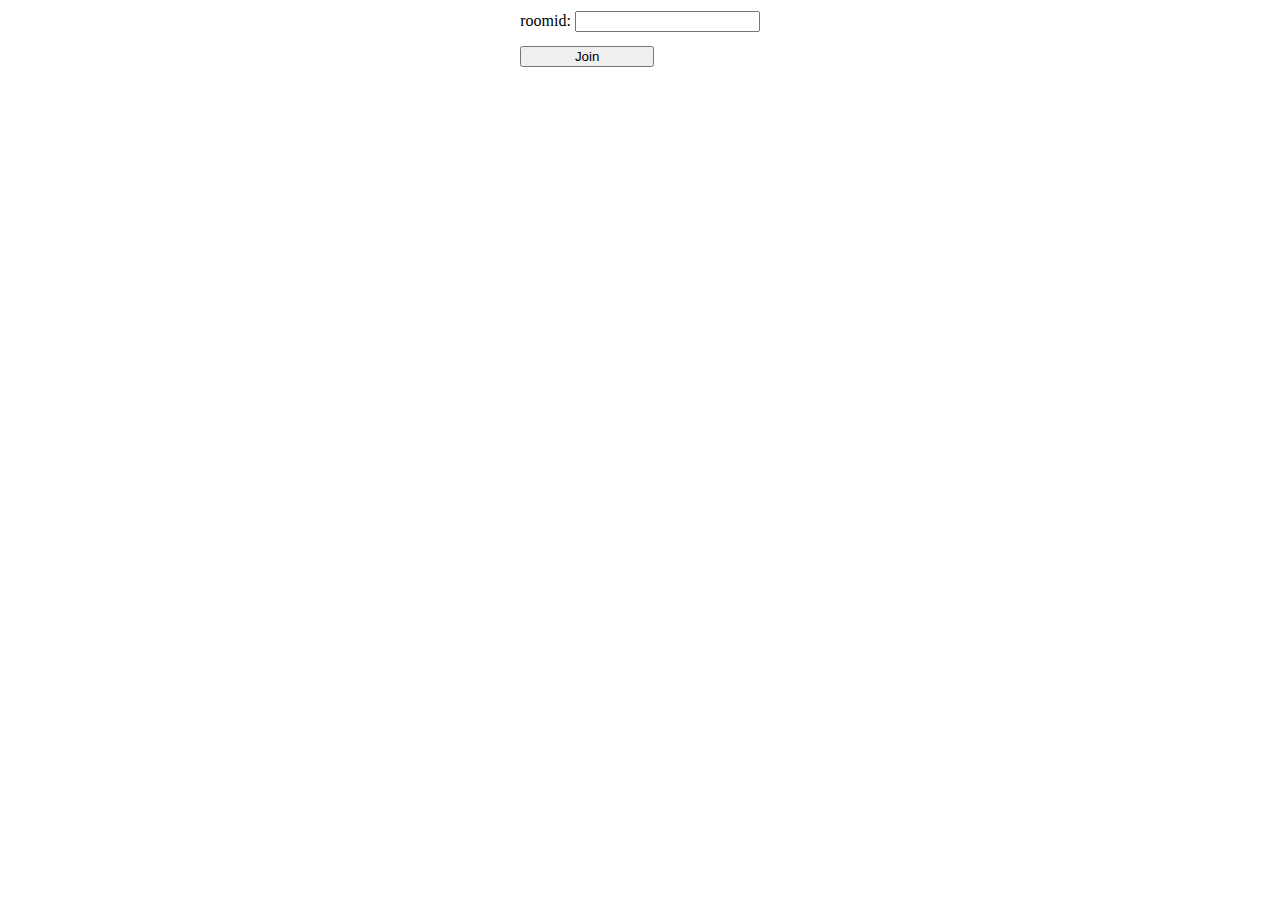
<file: 01_mediastream/23_living/index.html>
<html>
	<head>
		<title>really peer connection</title>
		<link rel="stylesheet" href="./css/main.css">
		<script language="javascript" type="text/javascript">
			function gotoNextPage(){
				var roomid = document.querySelector('input#room');
				if(roomid.value === null || roomid.value === ''){
					alert('roomid is null');
				}else {
					window.location.href="room.html?room="+ roomid.value;
				}
			}
		</script>
	</head>
	<body>
		<table align="center">
			<tr><td><div>
					<label>roomid:</label>
					<input type="input" id="room">
			</div></td></tr>
			<tr><td><div>
						<button id="join" onclick="gotoNextPage()">Join</button>
			</div></td></tr>
		</table>
	</body>
</html>
</file>
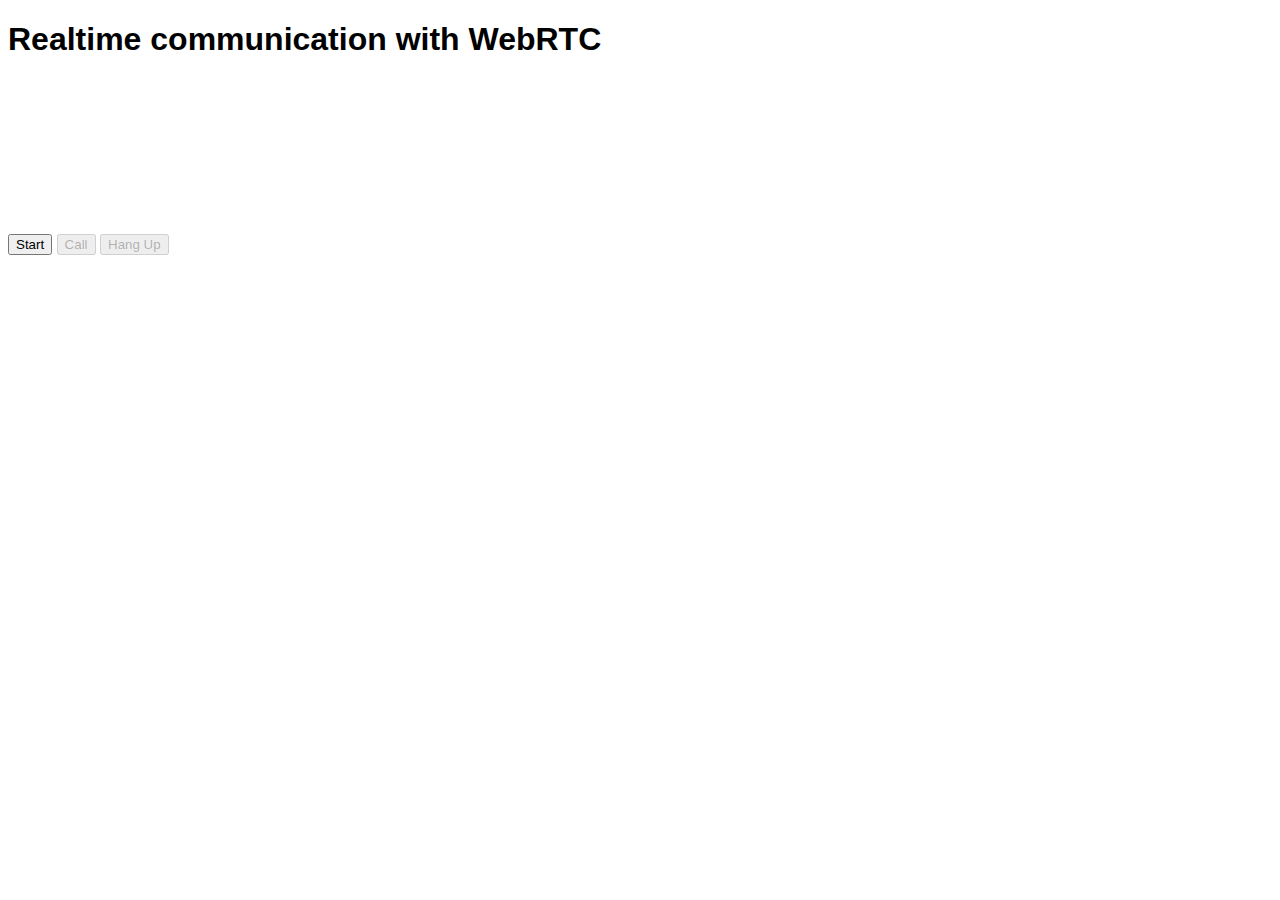
<file: 12_peerconnection/peerconnection/index.html>
<!DOCTYPE html>
<html>

<head>
  <title>Realtime communication with WebRTC</title>
  <link rel="stylesheet" href="css/main.css" />
</head>

<body>
  <h1>Realtime communication with WebRTC</h1>

  <video id="localVideo" autoplay playsinline></video>
  <video id="remoteVideo" autoplay playsinline></video>

  <div>
    <button id="startButton">Start</button>
    <button id="callButton">Call</button>
    <button id="hangupButton">Hang Up</button>
  </div>

  <script src="https://webrtc.github.io/adapter/adapter-latest.js"></script>
  <script src="js/client.js"></script>
</body>
</html>
</file>
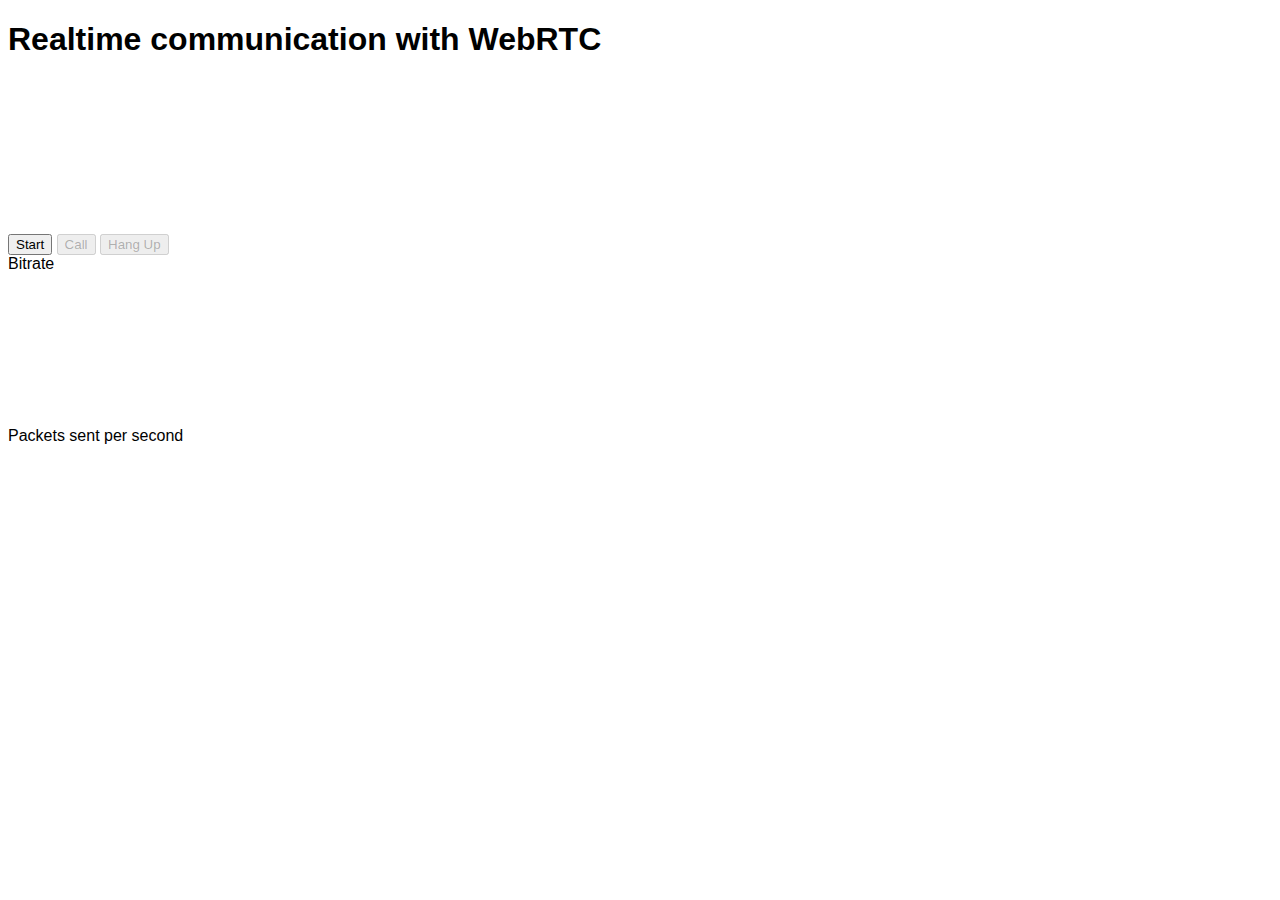
<file: 16_getstat/getstats/index.html>
<!DOCTYPE html>
<html>

<head>
  <title>Realtime communication with WebRTC</title>
  <link rel="stylesheet" href="css/main.css" />
</head>

<body>
  <h1>Realtime communication with WebRTC</h1>

  <video id="localVideo" autoplay playsinline></video>
  <video id="remoteVideo" autoplay playsinline></video>

  <div>
    <button id="startButton">Start</button>
    <button id="callButton">Call</button>
    <button id="hangupButton">Hang Up</button>
  </div>

  <div class="graph-container" id="bitrateGraph">
    <div>Bitrate</div>
    <canvas id="bitrateCanvas"></canvas>
  </div>
  <div class="graph-container" id="packetGraph">
    <div>Packets sent per second</div>
    <canvas id="packetCanvas"></canvas>
  </div>

  <script src="https://webrtc.github.io/adapter/adapter-latest.js"></script>
  <script src="js/client.js"></script>
  <script src="js/third_party/graph.js"></script>

</body>
</html>
</file>
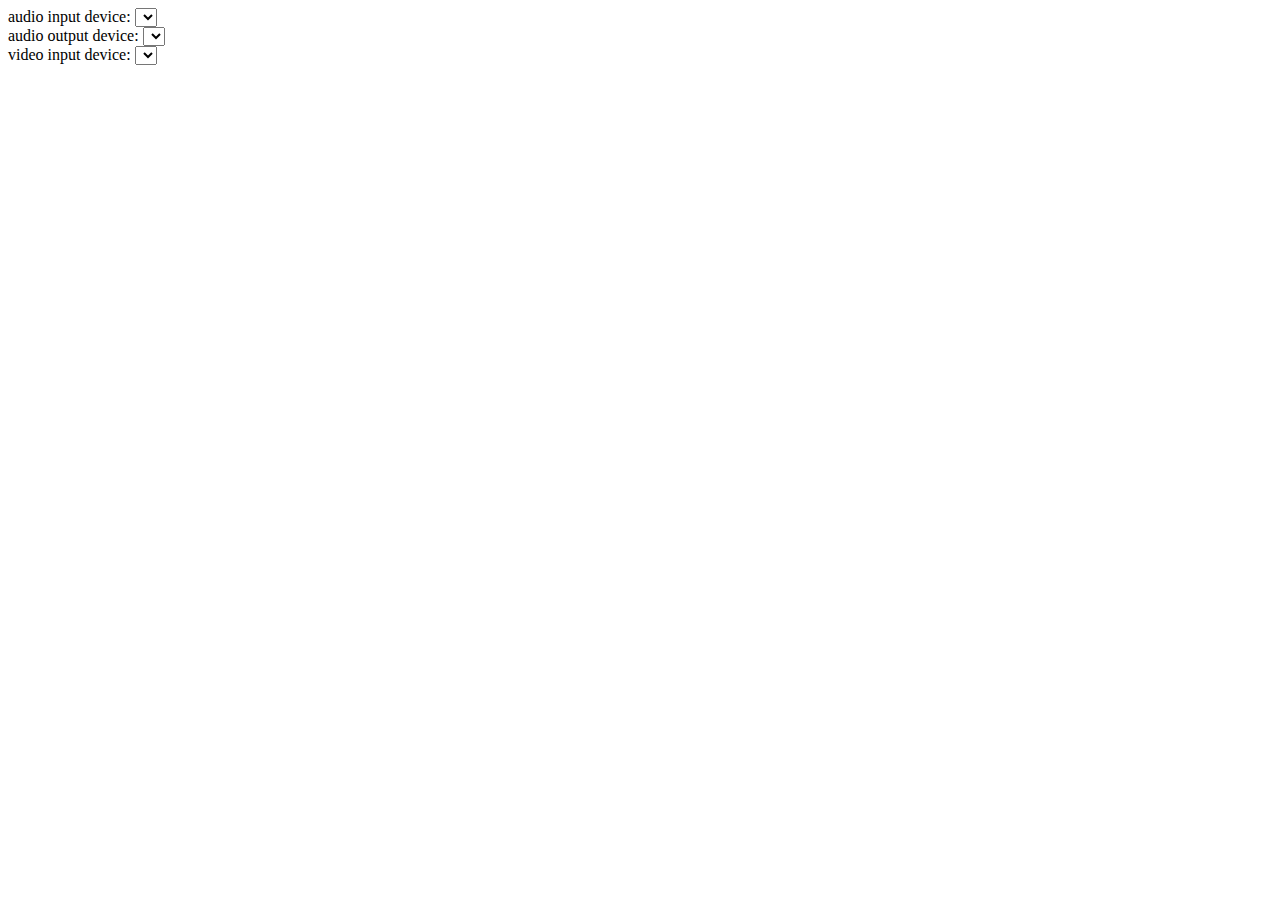
<file: 02_device/webserver/public/device/index.html>
<html>
	<head>
		<title> WebRTC get audio and video devices</title>
	</head>
	<body>
		<div>
			<label>audio input device:</label>
			<select id="audioSource"></select>
		</div>
		<div>
			<label>audio output device:</label>
			<select id="audioOutput"></select>
		</div>
		<div>
			<label>video input device:</label>
			<select id="videoSource"></select>
		</div>

		<script src="./js/client.js"></script>
	</body>
</html>
</file>
<file: 01_mediastream/23_living/css/main.css>
button {
  margin: 10px 20px 25px 0;
  vertical-align: top;
  width: 134px;
}

table {
  margin: 200px (50% - 100) 0 0; 
}

textarea {
  color: #444;
  font-size: 0.9em;
  font-weight: 300;
  height: 20.0em;
  padding: 5px;
  width: calc(100% - 10px);
}

div#getUserMedia {
  padding: 0 0 8px 0;
}

div.input {
  display: inline-block;
  margin: 0 4px 0 0;
  vertical-align: top;
  width: 310px;
}

div.input > div {
  margin: 0 0 20px 0;
  vertical-align: top;
}

div.output {
  background-color: #eee;
  display: inline-block;
  font-family: 'Inconsolata', 'Courier New', monospace;
  font-size: 0.9em;
  padding: 10px 10px 10px 25px;
  position: relative;
  top: 10px;
  white-space: pre;
  width: 270px;
}

div#preview {
  border-bottom: 1px solid #eee;
  margin: 0 0 1em 0;
  padding: 0 0 0.5em 0;
}

div#preview > div {
  display: inline-block;
  vertical-align: top;
  width: calc(50% - 12px);
}

section#statistics div {
  display: inline-block;
  font-family: 'Inconsolata', 'Courier New', monospace;
  vertical-align: top;
  width: 308px;
}

section#statistics div#senderStats {
  margin: 0 20px 0 0;
}

section#constraints > div {
  margin: 0 0 20px 0;
}

h2 {
  margin: 0 0 1em 0;
}


section#constraints label {
  display: inline-block;
  width: 156px;
}

section {
  margin: 0 0 20px 0;
  padding: 0 0 15px 0;
}

video {
  background: #222;
  margin: 0 0 0 0;
  --width: 100%;
  width: var(--width);
  height: 225px;
}

@media screen and (max-width: 720px) {
  button {
    font-weight: 500;
    height: 56px;
    line-height: 1.3em;
    width: 90px;
  }

  div#getUserMedia {
    padding: 0 0 40px 0;
  }

  section#statistics div {
    width: calc(50% - 14px);
  }

}
</file>
<file: 12_peerconnection/peerconnection/css/main.css>
body {
  font-family: sans-serif;
}

video {
  max-width: 100%;
  width: 320px;
}
</file>
<file: 16_getstat/getstats/css/main.css>
body {
  font-family: sans-serif;
}

video {
  max-width: 100%;
  width: 320px;
}
</file>
